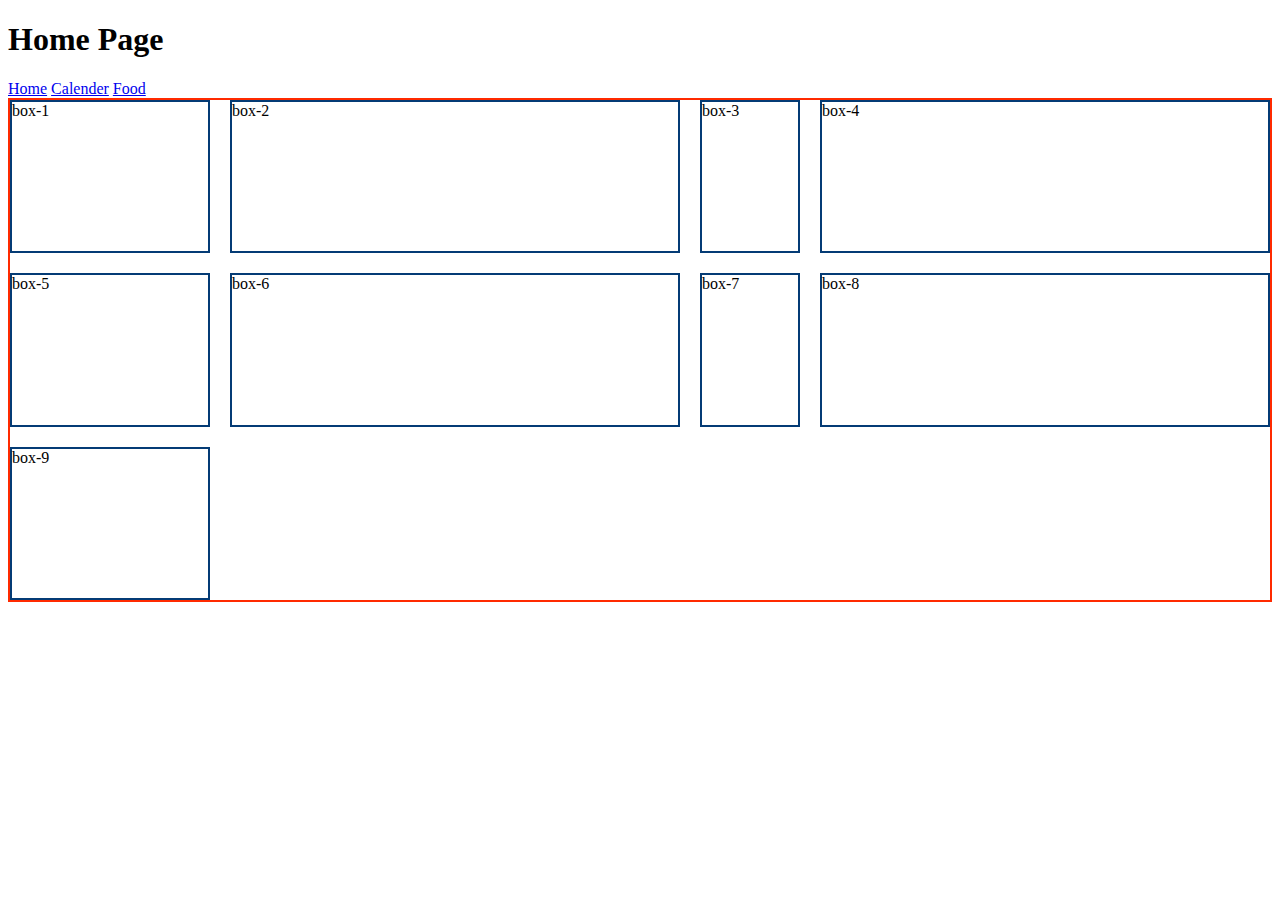
<file: index.html>
<!DOCTYPE html>
<html lang="en">
<head>
    <meta charset="UTF-8">
    <meta name="viewport" content="width=device-width, initial-scale=1.0">
    <title>Responsive
    </title>
    <link rel="stylesheet" href="styles/style.css">
</head>
<body>
    <h1>Home Page</h1>
    <a href="index.html">Home</a>
    <a href="calender.html">Calender</a>
    <a href="food.html">Food</a>
    <div class="container">
        <div class="box">box-1</div>
        <div class="box">box-2</div>
        <div class="box">box-3</div>
        <div class="box">box-4</div>
        <div class="box">box-5</div>
        <div class="box">box-6</div>
        <div class="box">box-7</div>
        <div class="box">box-8</div>
        <div class="box">box-9</div>
    </div>
</body>
</html>
</file>
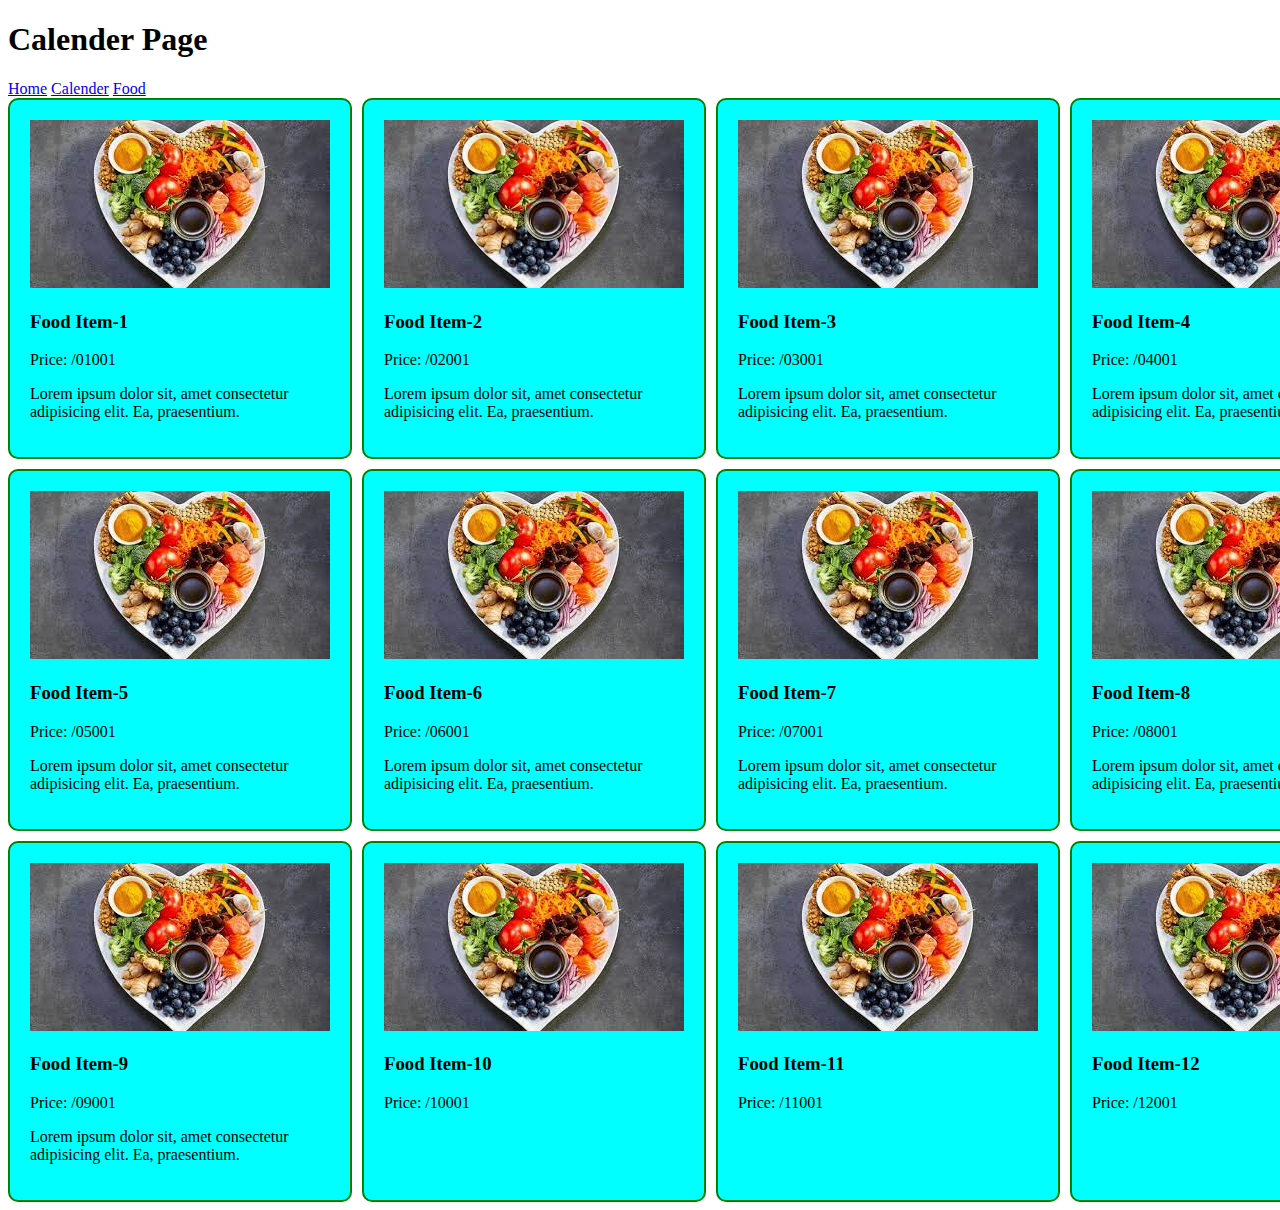
<file: calender.html>
<!DOCTYPE html>
<html lang="en">
<head>
    <meta charset="UTF-8">
    <meta name="viewport" content="width=device-width, initial-scale=1.0">
    <title>Document</title>
    <link rel="stylesheet" href="styles/style.css">
</head>
<body><h1>Calender Page</h1>
    <a href="index.html">Home</a>
    <a href="calender.html">Calender</a>
    <a href="food.html">Food</a>
    <div class="con">
        <div class="food">
            <img src="images.jpg" alt="">
            <h3>Food Item-1</h3>
            <p>Price: /01001</p>
            <p>Lorem ipsum dolor sit, amet consectetur adipisicing elit. Ea, praesentium.</p>
        </div>
        <div class="food">
            <img src="images.jpg" alt="">
            <h3>Food Item-2</h3>
            <p>Price: /02001</p>
            <p>Lorem ipsum dolor sit, amet consectetur adipisicing elit. Ea, praesentium.</p>
        </div>
        <div class="food">
            <img src="images.jpg" alt="">
            <h3>Food Item-3</h3>
            <p>Price: /03001</p>
            <p>Lorem ipsum dolor sit, amet consectetur adipisicing elit. Ea, praesentium.</p>
        </div>
        <div class="food">
            <img src="images.jpg" alt="">
            <h3>Food Item-4</h3>
            <p>Price: /04001</p>
            <p>Lorem ipsum dolor sit, amet consectetur adipisicing elit. Ea, praesentium.</p>
        </div>
        <div class="food">
            <img src="images.jpg" alt="">
            <h3>Food Item-5</h3>
            <p>Price: /05001</p>
            <p>Lorem ipsum dolor sit, amet consectetur adipisicing elit. Ea, praesentium.</p>
        </div>
        <div class="food">
            <img src="images.jpg" alt="">
            <h3>Food Item-6</h3>
            <p>Price: /06001</p>
            <p>Lorem ipsum dolor sit, amet consectetur adipisicing elit. Ea, praesentium.</p>
        </div>
        <div class="food">
            <img src="images.jpg" alt="">
            <h3>Food Item-7</h3>
            <p>Price: /07001</p>
            <p>Lorem ipsum dolor sit, amet consectetur adipisicing elit. Ea, praesentium.</p>
        </div>
        <div class="food">
            <img src="images.jpg" alt="">
            <h3>Food Item-8</h3>
            <p>Price: /08001</p>
            <p>Lorem ipsum dolor sit, amet consectetur adipisicing elit. Ea, praesentium.</p>
        </div>
        <div class="food">
            <img src="images.jpg" alt="">
            <h3>Food Item-9</h3>
            <p>Price: /09001</p>
            <p>Lorem ipsum dolor sit, amet consectetur adipisicing elit. Ea, praesentium.</p>
        </div>
        <div class="food">
            <img src="images.jpg" alt="">
            <h3>Food Item-10</h3>
            <p>Price: /10001</p>
        </div>
        <div class="food">
            <img src="images.jpg" alt="">
            <h3>Food Item-11</h3>
            <p>Price: /11001</p>
        </div>
        <div class="food">
            <img src="images.jpg" alt="">
            <h3>Food Item-12</h3>
            <p>Price: /12001</p>
        </div>
    </div>
</body>
</html>
</file>
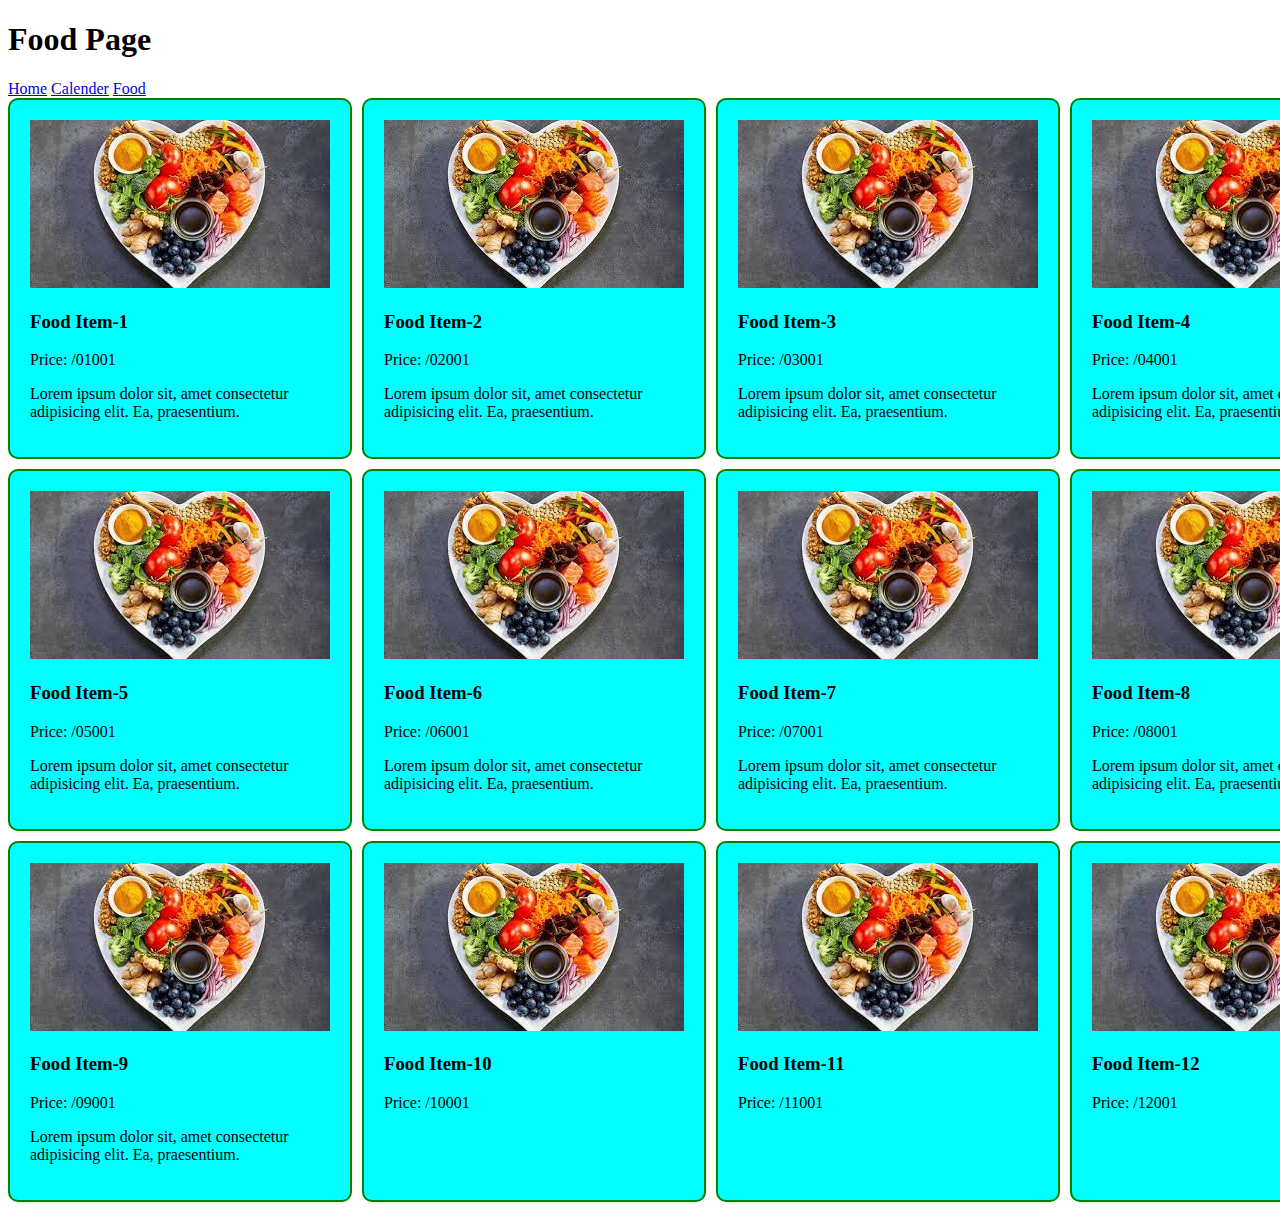
<file: food.html>
<!DOCTYPE html>
<html lang="en">
<head>
    <meta charset="UTF-8">
    <meta name="viewport" content="width=device-width, initial-scale=1.0">
    <title>Document</title>
    <link rel="stylesheet" href="styles/style.css">
</head>
<body><h1>Food Page</h1>
    <a href="index.html">Home</a>
    <a href="calender.html">Calender</a>
    <a href="food.html">Food</a>
    <div class="con">
        <div class="food">
            <img src="images.jpg" alt="">
            <h3>Food Item-1</h3>
            <p>Price: /01001</p>
            <p>Lorem ipsum dolor sit, amet consectetur adipisicing elit. Ea, praesentium.</p>
        </div>
        <div class="food">
            <img src="images.jpg" alt="">
            <h3>Food Item-2</h3>
            <p>Price: /02001</p>
            <p>Lorem ipsum dolor sit, amet consectetur adipisicing elit. Ea, praesentium.</p>
        </div>
        <div class="food">
            <img src="images.jpg" alt="">
            <h3>Food Item-3</h3>
            <p>Price: /03001</p>
            <p>Lorem ipsum dolor sit, amet consectetur adipisicing elit. Ea, praesentium.</p>
        </div>
        <div class="food">
            <img src="images.jpg" alt="">
            <h3>Food Item-4</h3>
            <p>Price: /04001</p>
            <p>Lorem ipsum dolor sit, amet consectetur adipisicing elit. Ea, praesentium.</p>
        </div>
        <div class="food">
            <img src="images.jpg" alt="">
            <h3>Food Item-5</h3>
            <p>Price: /05001</p>
            <p>Lorem ipsum dolor sit, amet consectetur adipisicing elit. Ea, praesentium.</p>
        </div>
        <div class="food">
            <img src="images.jpg" alt="">
            <h3>Food Item-6</h3>
            <p>Price: /06001</p>
            <p>Lorem ipsum dolor sit, amet consectetur adipisicing elit. Ea, praesentium.</p>
        </div>
        <div class="food">
            <img src="images.jpg" alt="">
            <h3>Food Item-7</h3>
            <p>Price: /07001</p>
            <p>Lorem ipsum dolor sit, amet consectetur adipisicing elit. Ea, praesentium.</p>
        </div>
        <div class="food">
            <img src="images.jpg" alt="">
            <h3>Food Item-8</h3>
            <p>Price: /08001</p>
            <p>Lorem ipsum dolor sit, amet consectetur adipisicing elit. Ea, praesentium.</p>
        </div>
        <div class="food">
            <img src="images.jpg" alt="">
            <h3>Food Item-9</h3>
            <p>Price: /09001</p>
            <p>Lorem ipsum dolor sit, amet consectetur adipisicing elit. Ea, praesentium.</p>
        </div>
        <div class="food">
            <img src="images.jpg" alt="">
            <h3>Food Item-10</h3>
            <p>Price: /10001</p>
        </div>
        <div class="food">
            <img src="images.jpg" alt="">
            <h3>Food Item-11</h3>
            <p>Price: /11001</p>
        </div>
        <div class="food">
            <img src="images.jpg" alt="">
            <h3>Food Item-12</h3>
            <p>Price: /12001</p>
        </div>
    </div>
</body>
</html>
</file>
<file: styles/style.css>
.container {
    border: 2px solid rgb(255, 42, 0);
    display: grid;
    grid-template-columns: 200px auto 100px auto;
    column-gap: 10px;
    grid-gap: 20px;

    height: 500px;

}

.box {

    border: 2px solid rgb(4, 59, 117);
}

.calender {
    display: grid;
    grid-template-columns: repeat(7, 1fr);
    gap: 10px;

}

.date,
.day {

    display: flex;
    justify-content: center;
    align-items: center;
    height: 50px;
    width: 50px;
    font-size: 1.5em;
    background-color: aquamarine;
    border-radius: 5px;
}

.date:hover {
    background-color: blueviolet;
}

.day {

    height: 25px;
    background-color: blueviolet;
    color: #fffefe;
}
.con{
    display: grid;
    grid-template-columns: repeat(4, 1fr);
    gap: 10px;
  
}
.food{
    background-color: aqua;
   
    
    padding: 20px;
    border-radius: 10px;
    border: 2px solid green;
}
@media screen and (max-width:576px) {
    .con{
        grid-template-columns: repeat(1, 1fr);
    }
}
@media screen and (min-width:577px) and (max-width:992px)  {
    .con{
        grid-template-columns: repeat(2, 1fr);
    }
    .food{
        background-color: chartreuse;
    }
}
</file>
